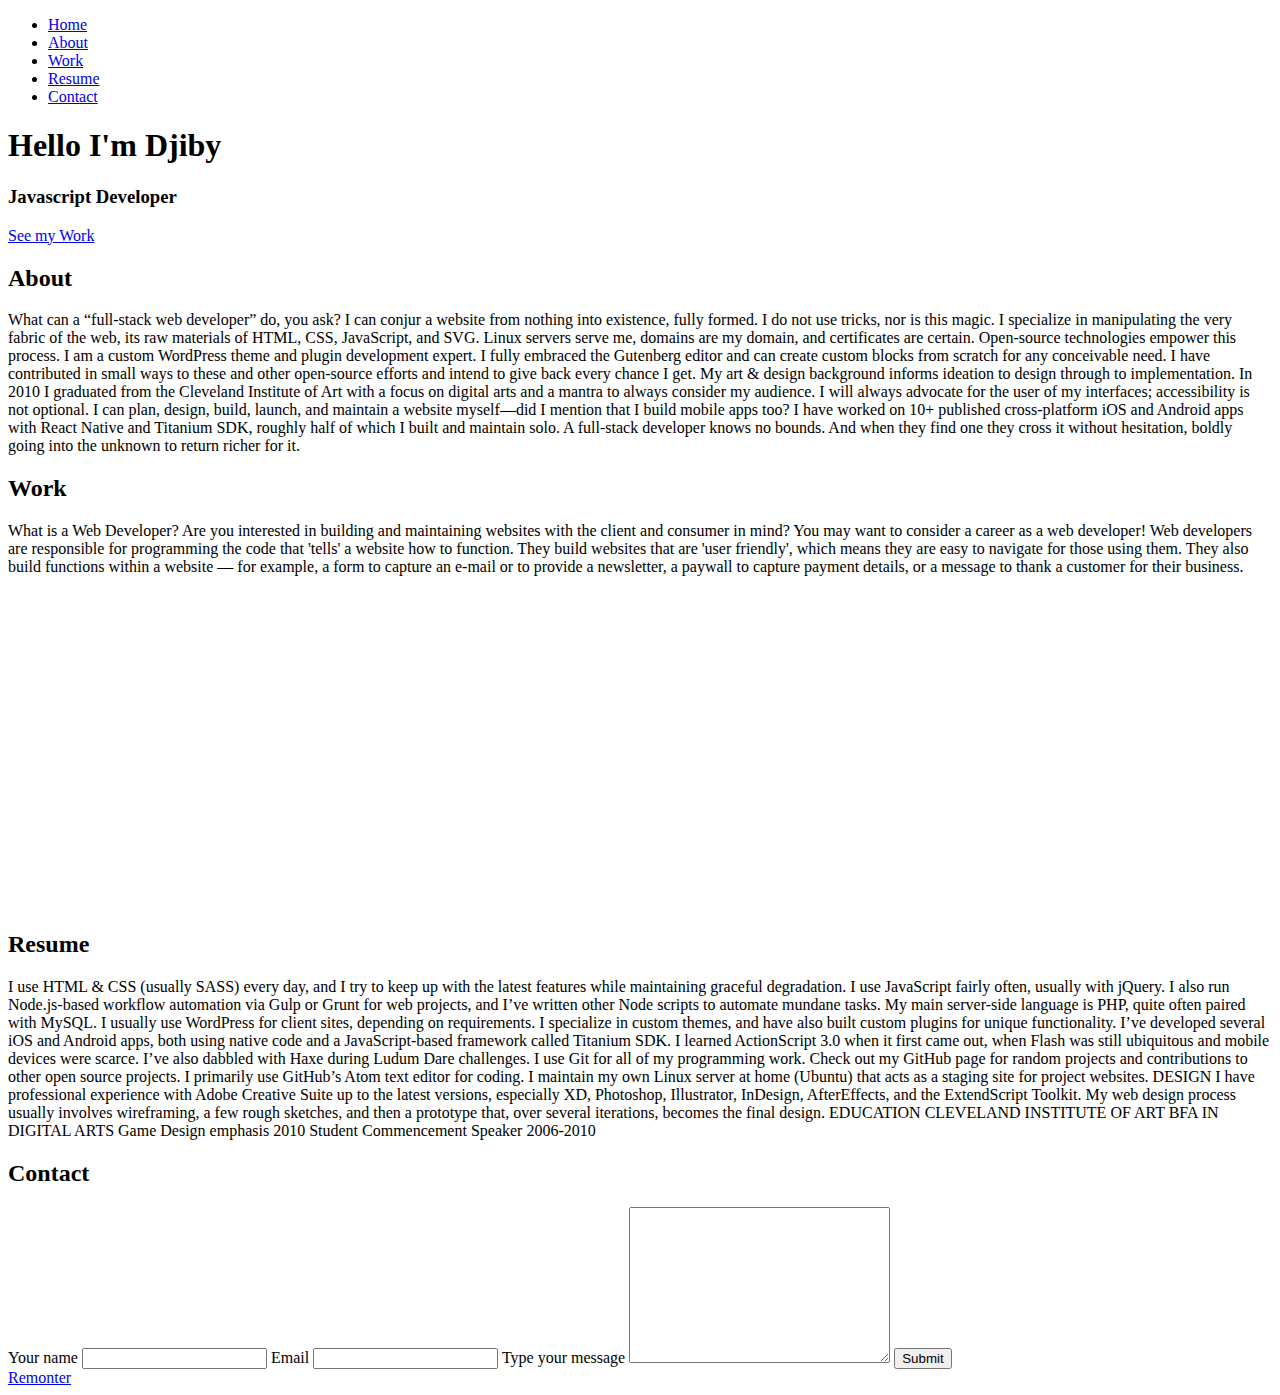
<file: index.html>
<!DOCTYPE html>
<html lang="en">
	<head>
		<meta charset="UTF-8" />
		<meta http-equiv="X-UA-Compatible" content="IE=edge" />
		<meta name="viewport" content="width=device-width, initial-scale=1.0" />
		<title>Djiby's Portfolio</title>
	</head>
	<body>
		<header>
			<nav id="navigation">
				<ul>
					<li><a href="#home" class="nav-link">Home</a></li>
					<li><a href="#about" class="nav-link">About</a></li>
					<li><a href="#work" class="nav-link">Work</a></li>
					<li><a href="#resume" class="nav-link">Resume</a></li>
					<li><a href="#contact" class="nav-link">Contact</a></li>
				</ul>
			</nav>
		</header>
		<main>
			<section>
				<h1>Hello I'm Djiby</h1>
				<h3>Javascript Developer</h3>
				<a href="#work" class="see-work">See my Work</a>
			</section>

			<section id="about">
				<h2>About</h2>

				<p>
					What can a “full-stack web developer” do, you ask? I can conjur a
					website from nothing into existence, fully formed. I do not use
					tricks, nor is this magic. I specialize in manipulating the very
					fabric of the web, its raw materials of HTML, CSS, JavaScript, and
					SVG. Linux servers serve me, domains are my domain, and certificates
					are certain. Open-source technologies empower this process. I am a
					custom WordPress theme and plugin development expert. I fully embraced
					the Gutenberg editor and can create custom blocks from scratch for any
					conceivable need. I have contributed in small ways to these and other
					open-source efforts and intend to give back every chance I get. My art
					& design background informs ideation to design through to
					implementation. In 2010 I graduated from the Cleveland Institute of
					Art with a focus on digital arts and a mantra to always consider my
					audience. I will always advocate for the user of my interfaces;
					accessibility is not optional. I can plan, design, build, launch, and
					maintain a website myself—did I mention that I build mobile apps too?
					I have worked on 10+ published cross-platform iOS and Android apps
					with React Native and Titanium SDK, roughly half of which I built and
					maintain solo. A full-stack developer knows no bounds. And when they
					find one they cross it without hesitation, boldly going into the
					unknown to return richer for it.
				</p>
			</section>
			<section id="work">
				<h2>Work</h2>
				<p>
					What is a Web Developer? Are you interested in building and
					maintaining websites with the client and consumer in mind? You may
					want to consider a career as a web developer! Web developers are
					responsible for programming the code that 'tells' a website how to
					function. They build websites that are 'user friendly', which means
					they are easy to navigate for those using them. They also build
					functions within a website — for example, a form to capture an e-mail
					or to provide a newsletter, a paywall to capture payment details, or a
					message to thank a customer for their business.
				</p>
				<iframe
					width="560"
					height="315"
					src="https://www.youtube.com/embed/4P6H64_gHCk"
					title="YouTube video player"
					frameborder="0"
					allow="accelerometer; autoplay; clipboard-write; encrypted-media; gyroscope; picture-in-picture"
					allowfullscreen
				></iframe>
			</section>
			<section id="resume">
				<h2>Resume</h2>
				<p>
					I use HTML & CSS (usually SASS) every day, and I try to keep up with
					the latest features while maintaining graceful degradation. I use
					JavaScript fairly often, usually with jQuery. I also run Node.js-based
					workflow automation via Gulp or Grunt for web projects, and I’ve
					written other Node scripts to automate mundane tasks. My main
					server-side language is PHP, quite often paired with MySQL. I usually
					use WordPress for client sites, depending on requirements. I
					specialize in custom themes, and have also built custom plugins for
					unique functionality. I’ve developed several iOS and Android apps,
					both using native code and a JavaScript-based framework called
					Titanium SDK. I learned ActionScript 3.0 when it first came out, when
					Flash was still ubiquitous and mobile devices were scarce. I’ve also
					dabbled with Haxe during Ludum Dare challenges. I use Git for all of
					my programming work. Check out my GitHub page for random projects and
					contributions to other open source projects. I primarily use GitHub’s
					Atom text editor for coding. I maintain my own Linux server at home
					(Ubuntu) that acts as a staging site for project websites. DESIGN I
					have professional experience with Adobe Creative Suite up to the
					latest versions, especially XD, Photoshop, Illustrator, InDesign,
					AfterEffects, and the ExtendScript Toolkit. My web design process
					usually involves wireframing, a few rough sketches, and then a
					prototype that, over several iterations, becomes the final design.
					EDUCATION CLEVELAND INSTITUTE OF ART BFA IN DIGITAL ARTS Game Design
					emphasis 2010 Student Commencement Speaker 2006-2010
				</p>
			</section>
			<section id="contact">
				<h2>Contact</h2>
				<form>
					<label for="name">Your name</label>
					<input type="text" name="your-name" id="name" />

					<label for="mail">Email</label>
					<input type="email" name="mail" id="mail" />

					<label for="message">Type your message</label>
					<textarea name="message" id="message" cols="30" rows="10"></textarea>

					<input type="submit" value="Submit" />
				</form>
			</section>
			<footer>
				<a href="#navigation">Remonter</a>
			</footer>
		</main>
	</body>
</html>
</file>
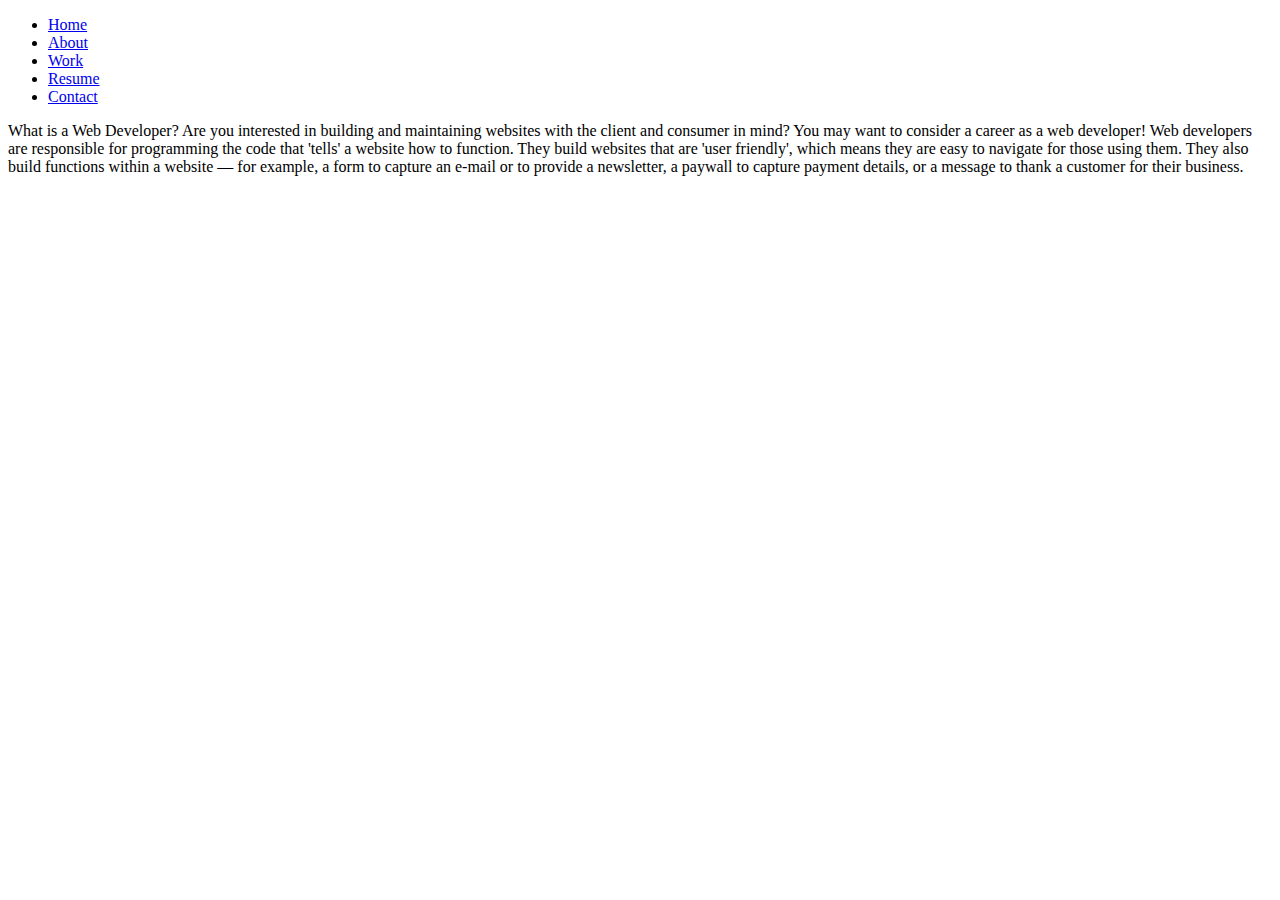
<file: pages/work.html>
<!DOCTYPE html>
<html lang="en">
	<head>
		<meta charset="UTF-8" />
		<meta http-equiv="X-UA-Compatible" content="IE=edge" />
		<meta name="viewport" content="width=device-width, initial-scale=1.0" />
		<title>Document</title>
	</head>
	<body>
		<nav class="navigation">
			<!-- <div class="logo"><a href="#">Jeeby</a></div> -->
			<ul>
				<li><a href="../index.html" class="nav-link">Home</a></li>
				<li><a href="./about.html" class="nav-link">About</a></li>
				<li><a href="./work.html" class="nav-link">Work</a></li>
				<li><a href="./resume.html" class="nav-link">Resume</a></li>
				<li><a href="./contact.html" class="nav-link">Contact</a></li>
			</ul>
		</nav>
		<main>
			<p>
				What is a Web Developer? Are you interested in building and maintaining
				websites with the client and consumer in mind? You may want to consider
				a career as a web developer! Web developers are responsible for
				programming the code that 'tells' a website how to function. They build
				websites that are 'user friendly', which means they are easy to navigate
				for those using them. They also build functions within a website — for
				example, a form to capture an e-mail or to provide a newsletter, a
				paywall to capture payment details, or a message to thank a customer for
				their business.
			</p>
			<iframe
				width="560"
				height="315"
				src="https://www.youtube.com/embed/4P6H64_gHCk"
				title="YouTube video player"
				frameborder="0"
				allow="accelerometer; autoplay; clipboard-write; encrypted-media; gyroscope; picture-in-picture"
				allowfullscreen
			></iframe>
		</main>
	</body>
</html>
</file>
